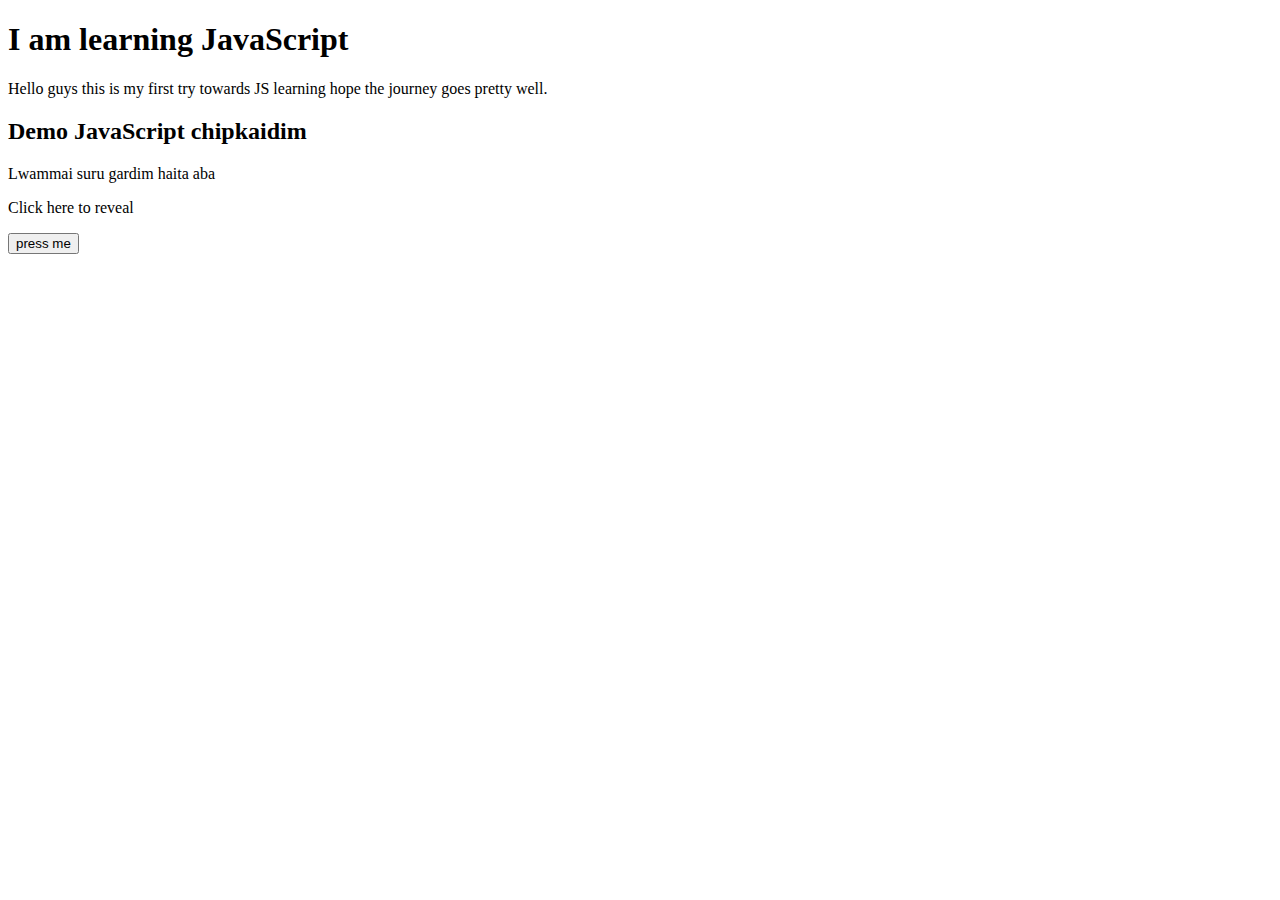
<file: anjal.html>
<!DOCTYPE html>
<html>
<head>
  <h1>I am learning JavaScript</h1>
  <p>Hello guys this is my first try towards JS learning hope the journey goes pretty well. </p>
<script>
function myFunction() {
  document.getElementById("demo").innerHTML = "A hello motherfather";
}
</script>
</head>
<body>
<h2>Demo JavaScript chipkaidim</h2>
<p> Lwammai suru gardim haita aba</p>

<p id="demo">Click here to reveal</p>
<button type="button" onclick="myFunction()">press me</button>

</body>
</html>
</file>
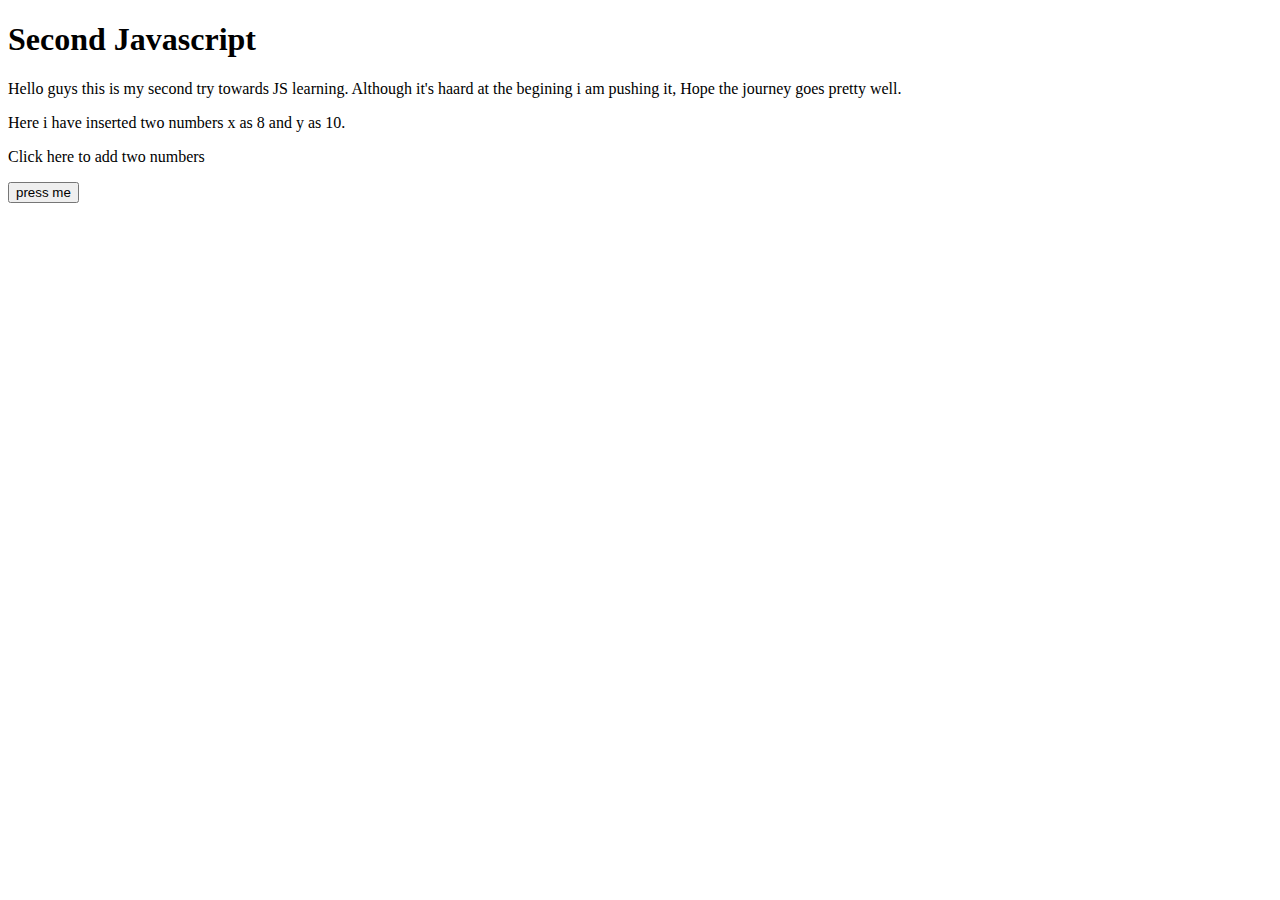
<file: anjal1.html>
<!DOCTYPE html>
<html>
<head>
  <h1>Second Javascript</h1>
  <p>Hello guys this is my second try towards JS learning.
    Although it's haard at the begining i am pushing it, 
    Hope the journey goes pretty well. </p>
<script>
function myFunction() {
  var x=8;
  var y=10;
  document.getElementById("var").innerHTML = x+y;
}
</script>
</head>
<body>
<p> Here i have inserted two numbers x as 8 and y as 10.</p>
<p id="var">Click here to add two numbers</p>
<button type="add" onclick="myFunction()">press me</button>

</body>
</html>
</file>
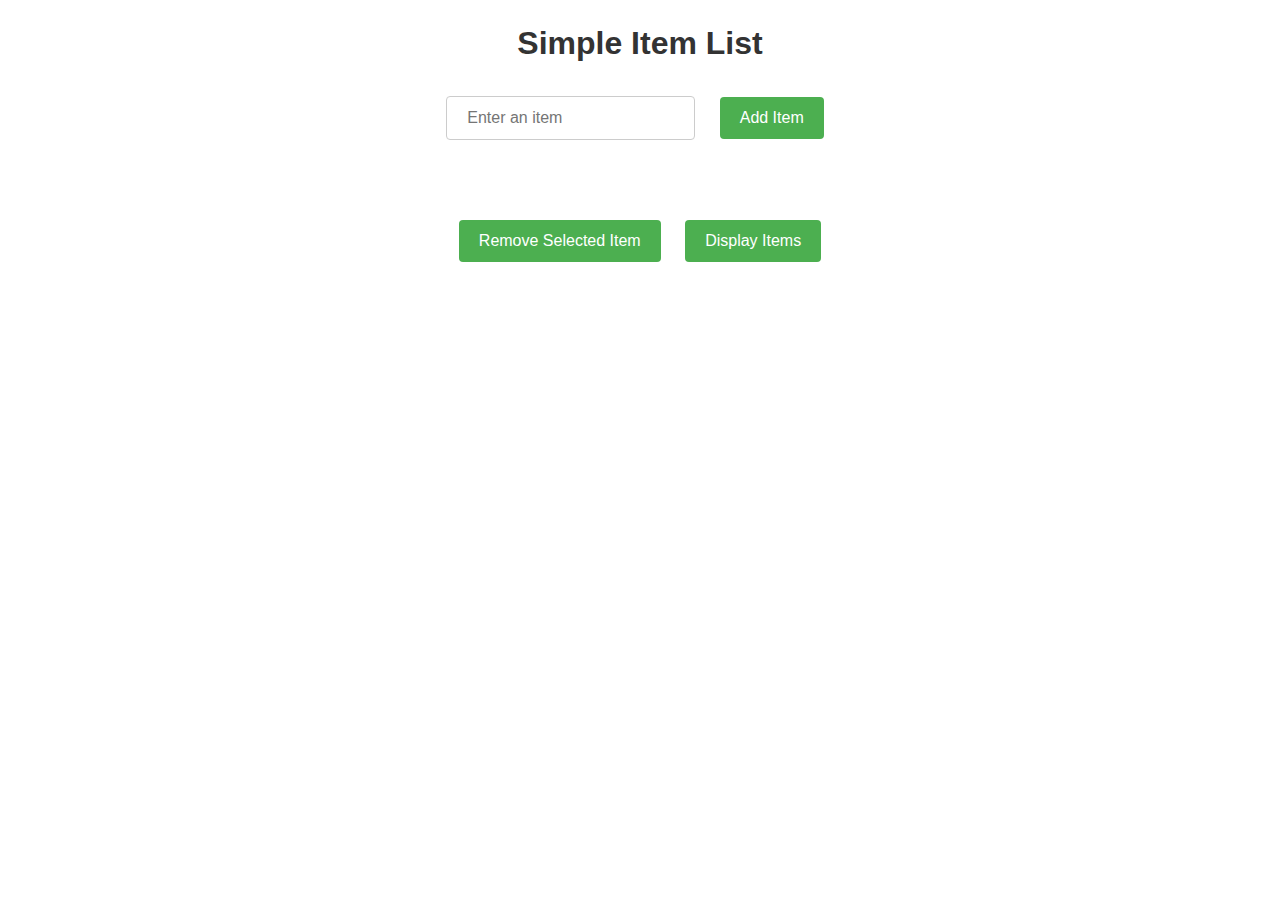
<file: item.html>
<!DOCTYPE html>
<html>
  <head>
    <title>Simple Item List</title>
    <style>
      /* Add some basic styles to the page */
      body {
        font-family: Arial, sans-serif;
        text-align: center;
        margin: 0;
        padding: 0;
      }

      /* Style the heading */
      h1 {
        margin-top: 25px;
        color: #333;
      }

      /* Style the input field and button */
      form {
        margin: 25px 0;
        text-align: center;
      }

      input[type="text"] {
        padding: 12px 20px;
        font-size: 16px;
        margin-right: 10px;
        border: 1px solid #ccc;
        border-radius: 4px;
        box-sizing: border-box;
      }

      button[type="button"] {
        padding: 12px 20px;
        font-size: 16px;
        background-color: #4CAF50;
        color: white;
        border: none;
        border-radius: 4px;
        cursor: pointer;
      }

      /* Style the item list */
      ul {
        list-style-type: none;
        margin: 0;
        padding: 0;
        width: 200px;
        margin: 0 auto;
      }

      li {
        padding: 12px;
        border: 1px solid #ccc;
        border-radius: 4px;
        margin-bottom: 10px;
        cursor: pointer;
      }

      li:hover {
        background-color: #f2f2f2;
      }

      /* Style the remove and display buttons */
      button[type="button"] {
        margin: 10px;
        padding: 12px 20px;
        font-size: 16px;
        background-color: #4CAF50;
        color: white;
        border: none;
        border-radius: 4px;
        cursor: pointer;
      }

      /* Style selected item */
      li.selected {
        background-color: #ddd;
      }
    </style>
  </head>
  <body>
    <h1>Simple Item List</h1>
    <form>
      <input type="text" id="itemInput" placeholder="Enter an item">
      <button type="button" id="addBtn" onclick="addItem()">Add Item</button>
    </form>
    <br>
    <ul id="itemList"></ul>
    <br>
    <button type="button" id="removeBtn" onclick="removeItem()">Remove Selected Item</button>
    <button type="button" id="displayBtn" onclick="displayItems()">Display Items</button>

    <script>
      var items = [];

      function addItem() {
        var itemInput = document.getElementById("itemInput");
        var item = itemInput.value;
        items.push(item);
        itemInput
</file>
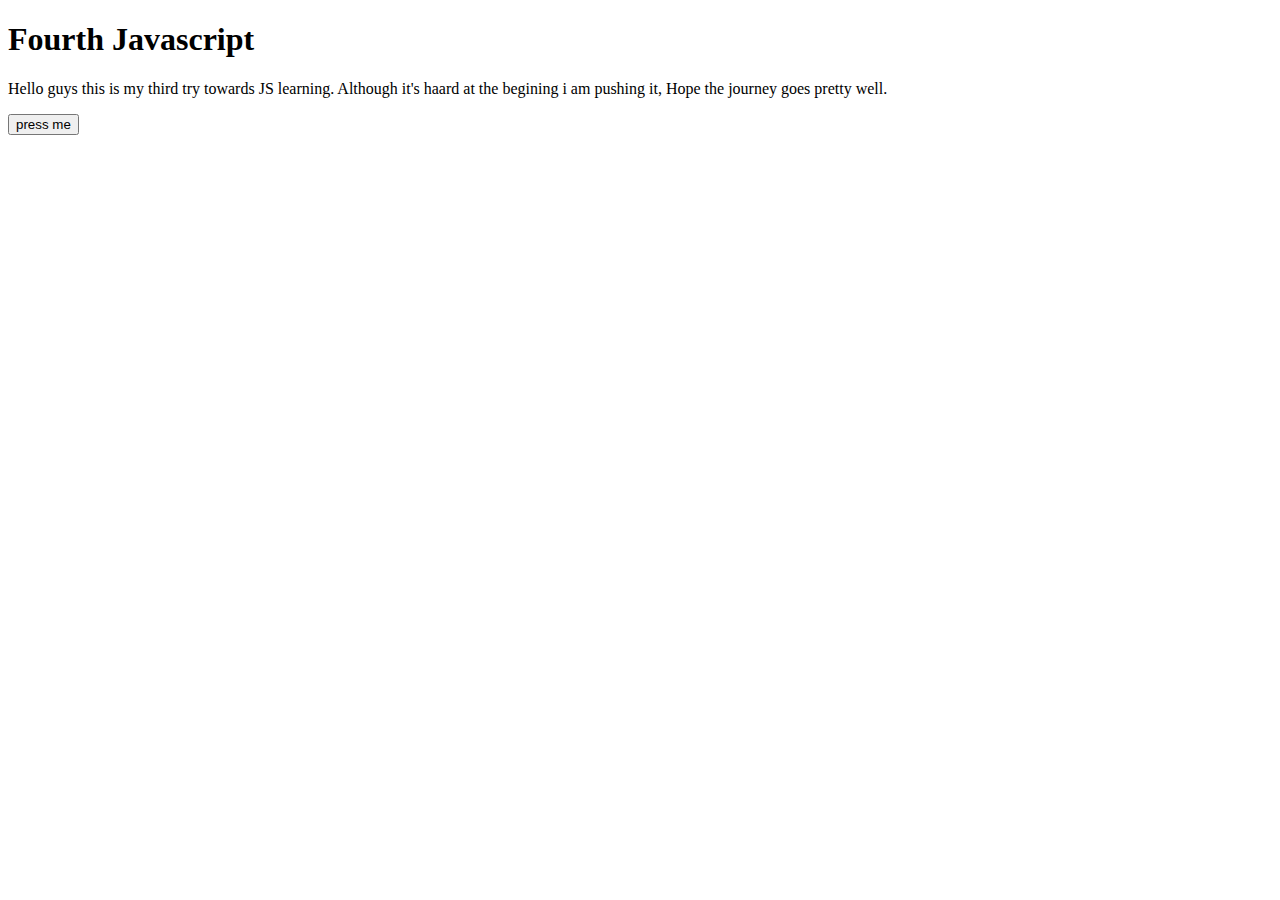
<file: Js2.html>
<!DOCTYPE html>
<html>
<head>
  <h1>Fourth Javascript</h1>
  <p>Hello guys this is my third try towards JS learning.
    Although it's haard at the begining i am pushing it, 
    Hope the journey goes pretty well. </p>
<script>
function myFunction() {
  var name= prompt("Enter your name");
  alert (name);
  document.getElementById("var").innerHTML = x+y;
}
</script>
</head>
<body>
<button type="add" onclick="myFunction()">press me</button>
</body>
</html>
</file>
